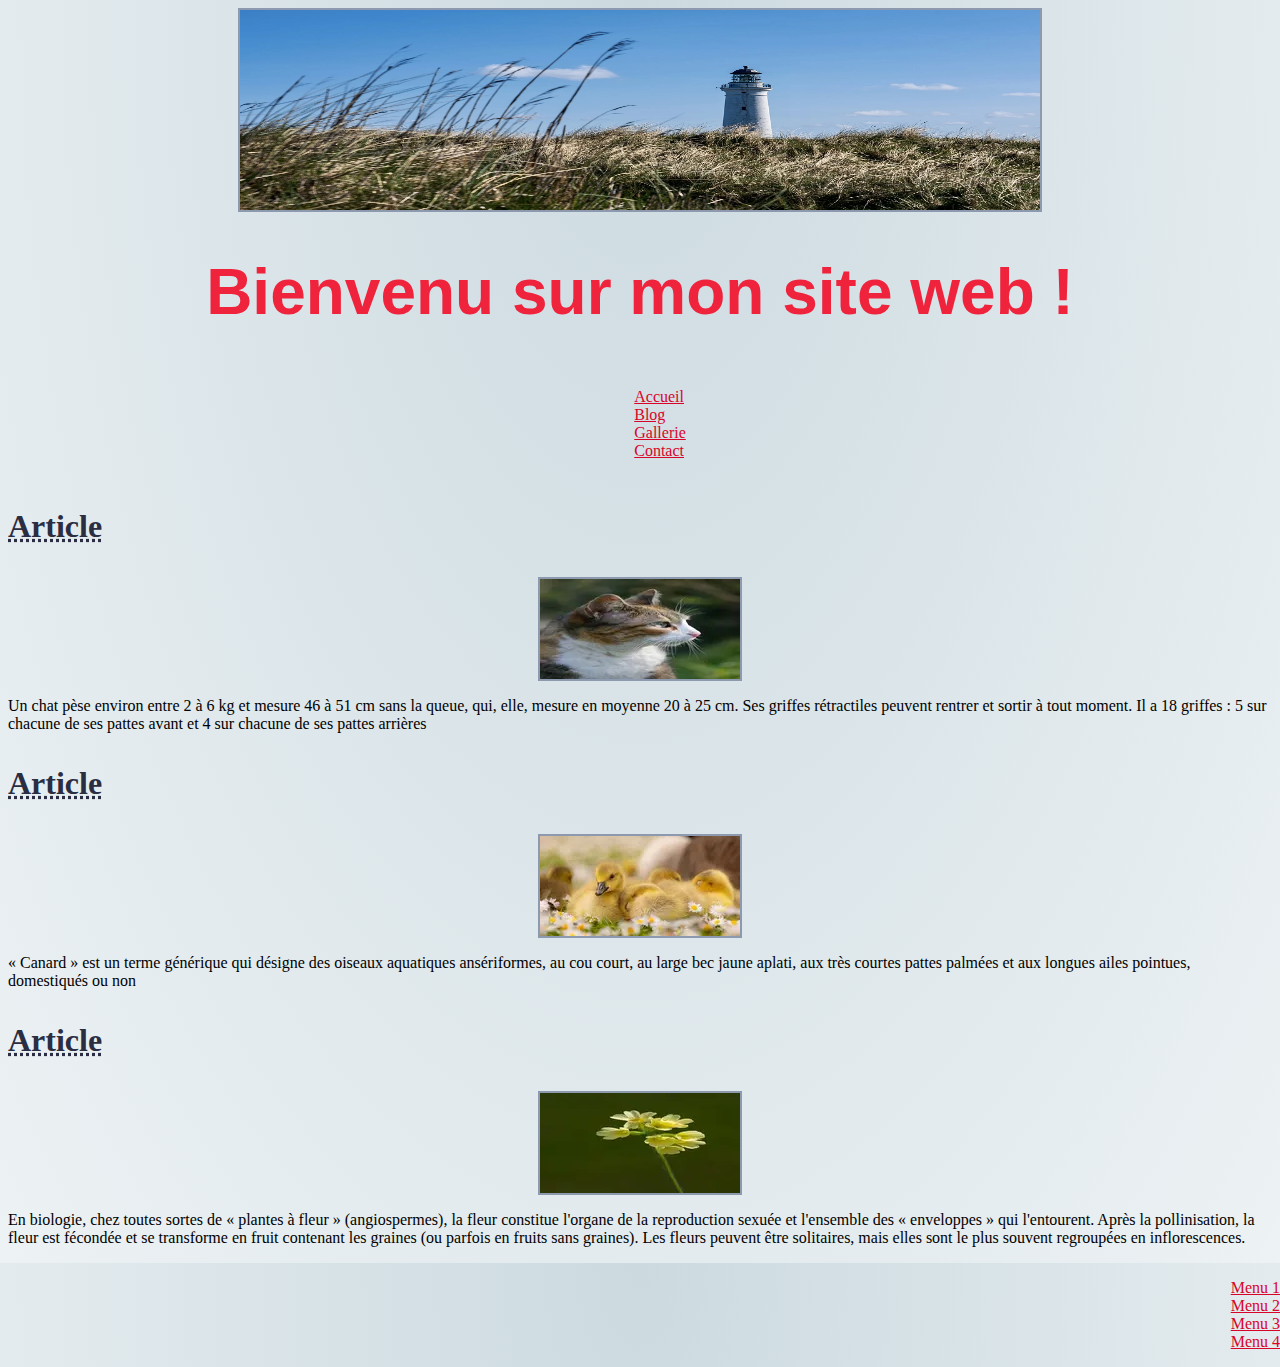
<file: index.html>
<!DOCTYPE html>
<html lang="en">
<head>
    <meta charset="UTF-8">
    <meta http-equiv="X-UA-Compatible" content="IE=edge">
    <meta name="viewport" content="width=device-width, initial-scale=1.0">
    <link rel="stylesheet" href="styleCss.css"> 
    <title>Mon premier site internet</title>
</head>
<body>
    <header>
        <img src="pont.webp"alt="bannière de mon site" width="800" height="200">
        <h1>Bienvenu sur mon site web !</h1>
        <nav>
            <ul>
                <li><a href="file:///C:/Users/LeylaJS/Desktop/tp-site-internet/index.html">Accueil</a></li>
                <li><a href="#article1">Blog</a></li>
                <li><a href="#Gallerie">Gallerie</a></li>
                <li><a href="file:///C:/Users/LeylaJS/Desktop/tp-site-internet/contact.html">Contact</a></li>
            </ul>
        </nav>
    </header>
    <section>
        <h3>Article</h3>
        <div>
        <img src="chat.webp" alt="image-chat">
        <p id="article1">Un chat pèse environ entre 2 à 6 kg et mesure 46 à 51 cm sans la queue, qui, elle, mesure en moyenne 20 à 25 cm. Ses griffes rétractiles peuvent rentrer et sortir à tout moment. Il a 18 griffes : 5 sur chacune de ses pattes avant et 4 sur chacune de ses pattes arrières</p>
        <h3>Article</h3>
        <img src="canard.webp" alt="image-canard">
        <p>« Canard » est un terme générique qui désigne des oiseaux aquatiques ansériformes, au cou court, au large bec jaune aplati, aux très courtes pattes palmées et aux longues ailes pointues, domestiqués ou non</p>
        <h3>Article</h3>
        <img src="fleur.webp" alt="image-fleur">
        <p>En biologie, chez toutes sortes de « plantes à fleur » (angiospermes), la fleur constitue l'organe de la reproduction sexuée et l'ensemble des « enveloppes » qui l'entourent. Après la pollinisation, la fleur est fécondée et se transforme en fruit contenant les graines (ou parfois en fruits sans graines). Les fleurs peuvent être solitaires, mais elles sont le plus souvent regroupées en inflorescences.</p>
    </div>
    </section>

</body>
<footer>
    <ul>
        <li><a href="#">Menu 1</a></li>
        <li><a href="#">Menu 2</a></li>
        <li><a href="#">Menu 3</a></li>
        <li><a href="#">Menu 4</a></li>
    </ul>
</footer>
</html>
</file>
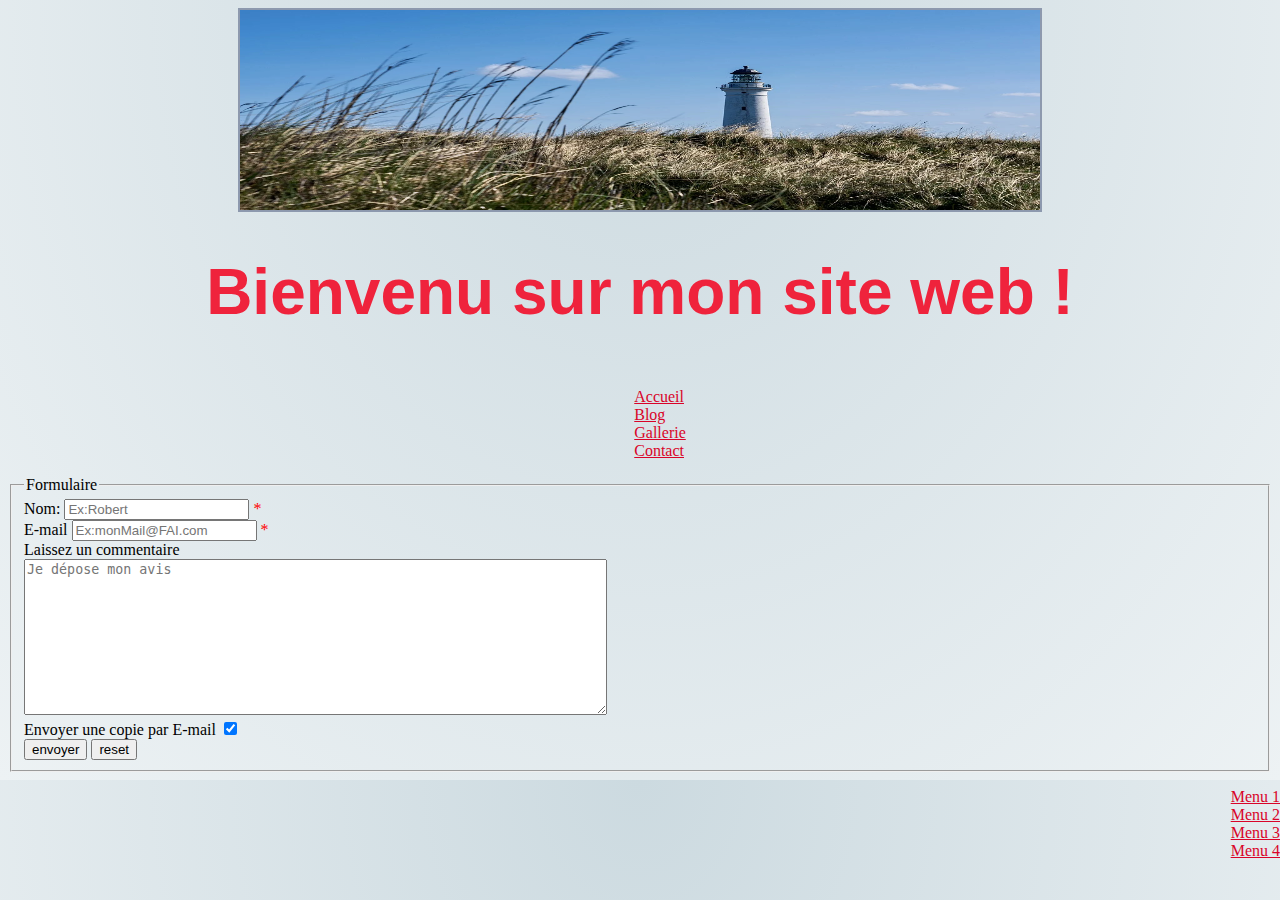
<file: contact.html>
<!DOCTYPE html>
<html lang="en">
<head>
    <meta charset="UTF-8">
    <meta http-equiv="X-UA-Compatible" content="IE=edge">
    <meta name="viewport" content="width=device-width, initial-scale=1.0">
    <link rel="stylesheet" href="styleCss.css"> 
    <title>Document</title>
</head>
<body>
    <header>
        <img src="pont.webp"alt="bannière de mon site" width="800" height="200">
        <h1>Bienvenu sur mon site web !</h1>
        <nav>
            <ul>
                <li><a href="file:///C:/Users/LeylaJS/Desktop/tp-site-internet/index.html">Accueil</a></li>
                <li><a href="#article1">Blog</a></li>
                <li><a href="#Gallerie">Gallerie</a></li>
                <li><a href="file:///C:/Users/LeylaJS/Desktop/tp-site-internet/contact.html">Contact</a></li>
            </ul>
        </nav>
    </header>
    <section>
        <fieldset>
            <legend>Formulaire</legend>
            <div>
            <form method="post" action="page.php">
                <label for="nom">Nom:</label>
                <input type="text" name="nom" id="nom" required placeholder="Ex:Robert" minlength="2" maxlength="20" >
                <span>*</span>
            </form>
            <div>
                <form method="post" action="page.php">
                <label for="email">E-mail</label>
                <input type="email" name="mail" id="mail" required placeholder="Ex:monMail@FAI.com">
                <span>*</span> 
                </form>
            <div>
                <form method="post" action="page.php">
                <label for="commentaire">Laissez un commentaire</label>
                <br>
                <textarea id="commentaire" name="commentaire" rows="10" cols="70" required placeholder="Je dépose mon avis" ></textarea>
                </form>
            </div>
            <div>
                <form method="post" action="page.php">
                <label for="envoie">Envoyer une copie par E-mail</label>
                <input type="checkbox" id="checkbox" name="checkbox" checked> 
                </form>
                <form method="post" action="page.php">
                <input type="submit" value="envoyer">
                <input type="reset" value="reset">
            </form>
            </div>
        </fieldset>
    </section>
</body>
<footer>
    <ul>
        <li><a href="#">Menu 1</a></li>
        <li><a href="#">Menu 2</a></li>
        <li><a href="#">Menu 3</a></li>
        <li><a href="#">Menu 4</a></li>
    </ul>
</footer>
</html>
</file>
<file: styleCss.css>
body{
    background: radial-gradient(at top center,#CCDAE0,#EDF2F4);
}
header{
    display: flex;
    justify-content: center;
    align-items: center;
}
h1{
    color:#EF233C ;
    font-family: Impact, Haettenschweiler, 'Arial Narrow Bold', sans-serif;
    font-size: 4em;
    font-weight: bold;
}
h3{
    color: #2B2D42;
    font-size: 2em;
    font-weight: bold;
    text-decoration: underline dotted;
}
article{
    border: 1px solid black;
}
img{
    display: block;
    margin: auto;
    border: 2px solid #8D99AE  ;
}
footer{
    position: absolute;
    right: 0;
}
ul{
    list-style: none;
}
a:link{
    color: #D90429 ;
}
a:visited{
    color:grey
}
a:hover{
    color: #2B2D42;
}
span{
color: red;
}
header{
    display: flex;  
    flex-direction: column;  
    align-items: center; 
     height: auto;
}
</file>
